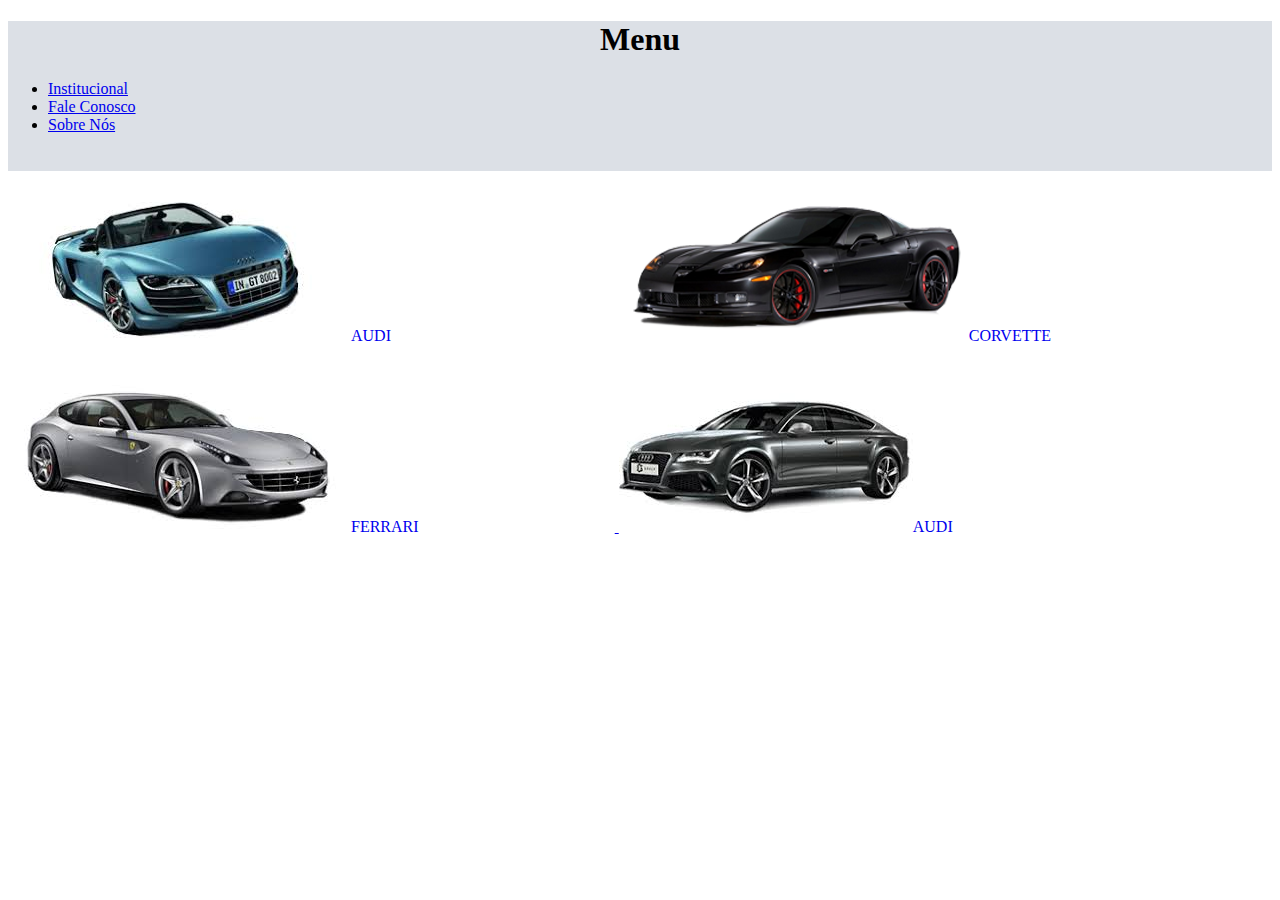
<file: index.html>
<!DOCTYPE html>
<html lang="en" ng-app="angapp">
    <head>
        <meta charset="UTF-8">
        <meta name="viewport" content="width=device-width, initial-scale=1.0">
        <meta http-equiv="X-UA-Compatible" content="ie=edge">
        <title>Top cars</title>
        <link rel="stylesheet" href="style/style.css">
        
        
    </head>
    <body class="">     
        <div class="menu">
            <h1 class="text-center">Menu</h1>
           <ul>
               <li><a href="pages/institucional.html">Institucional</a></li>
               <li><a href="pages/fale-consoco.html">Fale Conosco</a></li>
               <li><a href="pages/sobre-nos.html">Sobre Nós</a></li>
           </ul>
            
        </div>
        <div class="margin-auto">
            <h2></h2>
            <a href="pages/carro-1.html"><div class="width-48  inline-block"><img src="img/audi.jpg" alt=""><p class="inline-block"> AUDI</p></div></a>
            <a href="pages/carro-2.html"><div class="width-48  inline-block"><img src="img/carros-esportivos.png" alt=""><P class="inline-block">CORVETTE</P></div>
            <a href="pages/carro-3.html"><div class="width-48  inline-block"><img src="img/ferrari.jpg" alt=""><p class="inline-block">FERRARI</p></div>
            <a href="pages/carro-4.html"><div class="width-48  inline-block"><img src="img/images.jpg" alt=""><p class="inline-block">AUDI</p></div>
                 
        </div>
        <div class="">

        </div>
    </body>
    
</html>
</file>
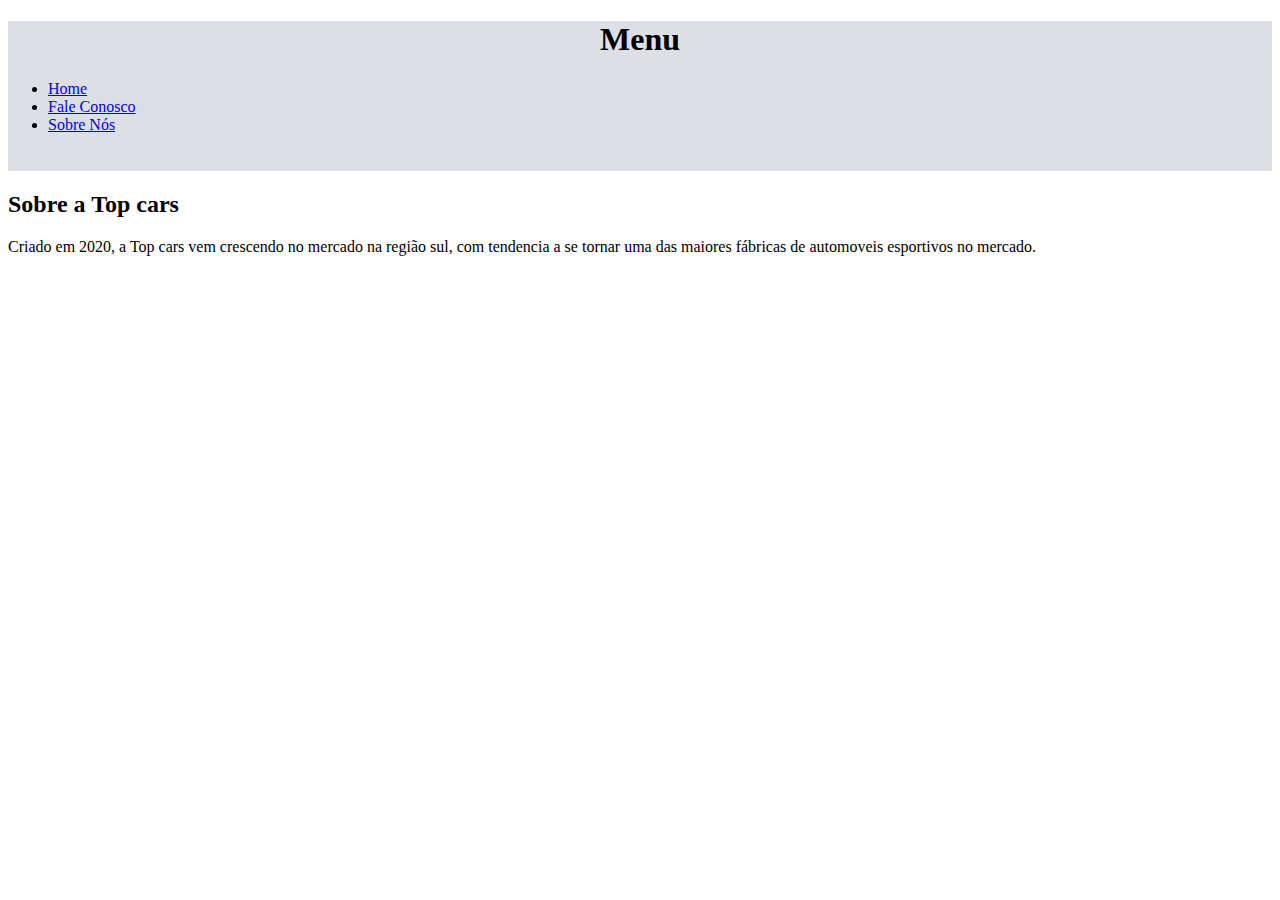
<file: pages/institucional.html>
<!DOCTYPE html>
<html lang="en" ng-app="angapp">
    <head>
        <meta charset="UTF-8">
        <meta name="viewport" content="width=device-width, initial-scale=1.0">
        <meta http-equiv="X-UA-Compatible" content="ie=edge">
        <title>Top cars</title>
        <link rel="stylesheet" href="../style/style.css">
        
    </head>
    <body class="">     
        <div class="menu">
            <h1 class="text-center">Menu</h1>
           <ul>
               <li><a href="../index.html">Home</a></li>
               <li><a href="fale-consoco.html">Fale Conosco</a></li>
               <li><a href="sobre-nos.html">Sobre Nós</a></li>
           </ul>
            
        </div>
        
        <div class="">
            <h2>Sobre a Top cars</h2>
            <p>Criado em 2020, a Top cars vem crescendo no mercado na região sul, com tendencia a se tornar uma das maiores fábricas de automoveis esportivos no mercado.
                
            </p>
        </div>
    </body>
    
</html>
</file>
<file: style/style.css>
.menu{
        background-color: #dce0e6;
    width: 100%;
    height: 150px;
}
.text-center{
    text-align: center;
}
.width-48{
    width: 48%;
}
.margin-auto{
    margin: 0 auto;
}
.inline-block{
    display: inline-block;
}
</file>
